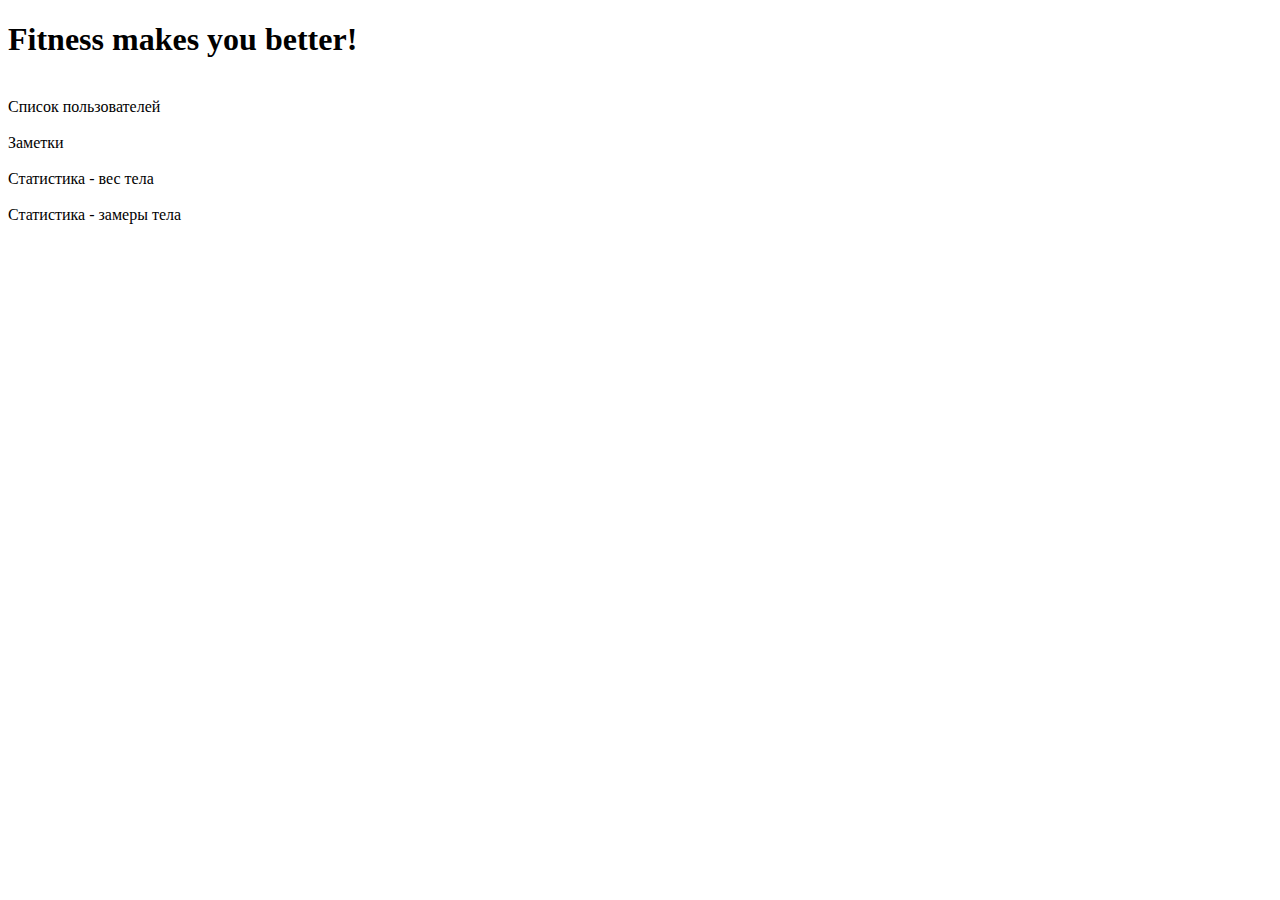
<file: src/main/resources/templates/index.html>
<!DOCTYPE html>
<html xmlns:th="http://www.thymeleaf.org"
      lang="en">
<head>
    <meta charset="UTF-8">
    <link rel="stylesheet" type="text/css" th:href="@{/css/style.css}"/>
    <title>Body Lookout</title>
</head>
<body>
<h1>Fitness makes you better!</h1>
<br/>
<div th:with="usersAdd=${T(ru.projects.format.constant.UrlNames)}">
    <a th:href="${usersAdd.USERS_ADD}">Список пользователей</a><br/><br/>
    <a th:href="${usersAdd.NOTES_ALL}">Заметки</a><br/><br/>
    <a th:href="${usersAdd.STATISTICS_WEIGHT}">Статистика - вес тела</a><br/><br/>
    <a th:href="${usersAdd.STATISTICS_BODY_SIZE}">Статистика - замеры тела</a>
</div>
</body>
</html>
</file>
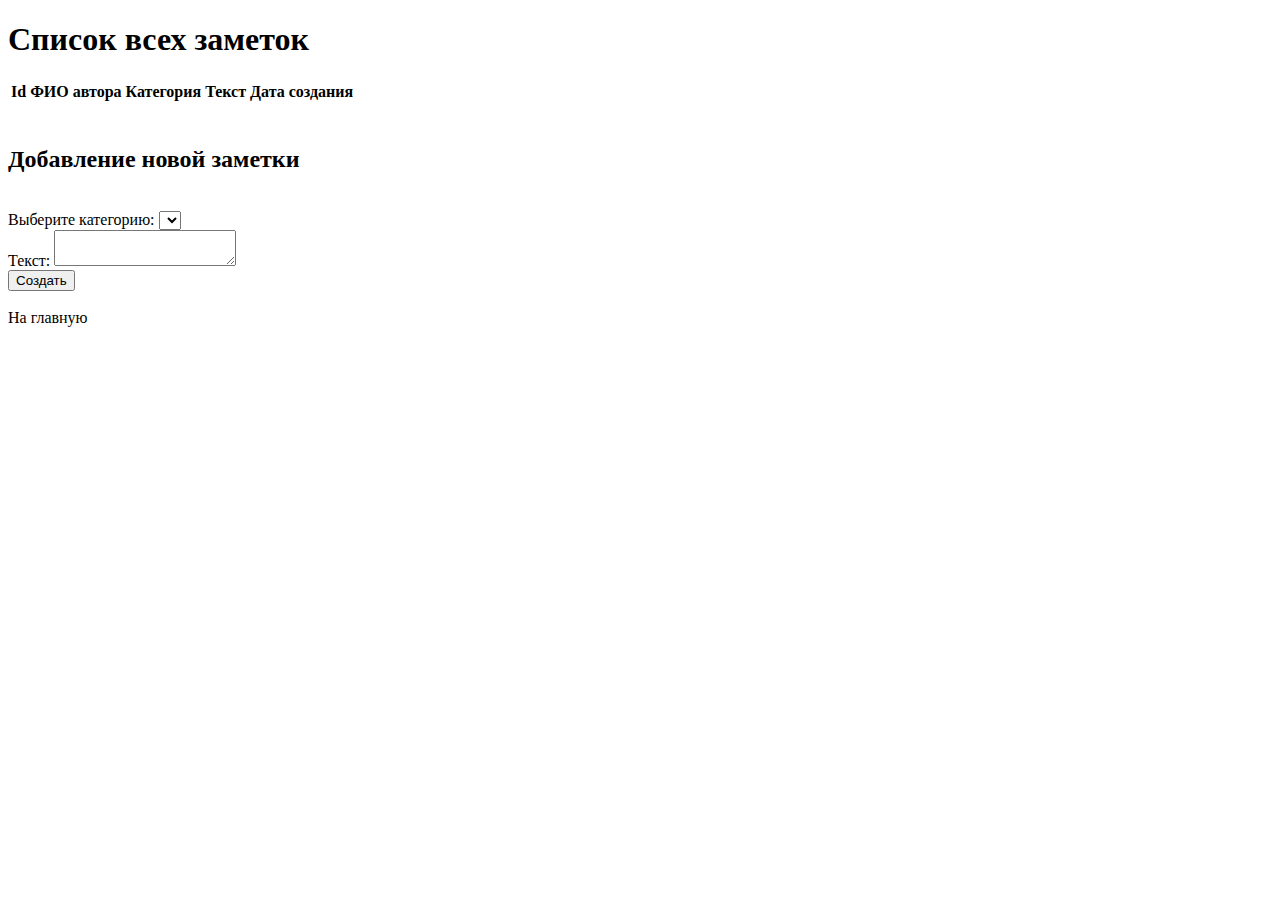
<file: src/main/resources/templates/notes/all.html>
<!DOCTYPE html>
<html xmlns:th="http://www.thymeleaf.org"
      lang="en">
<head>
    <meta charset="UTF-8">
    <link rel="stylesheet" type="text/css" th:href="@{/css/style.css}"/>
    <title>Body Lookout - заметки</title>
</head>
<body>
<h1>Список всех заметок</h1>
<table>
    <thead>
    <tr>
        <th>Id</th>
        <th>ФИО автора</th>
        <th>Категория</th>
        <th>Текст</th>
        <th>Дата создания</th>
    </tr>
    </thead>
    <tbody>
    <tr th:each="note : ${note_list.noteList}">
        <td th:text="${note.id}"></td>
        <td th:text="|${note.user.lastName} ${note.user.firstName} ${note.user.middleName}|"></td>
        <td th:text="${note.category.description}"></td>
        <td th:text="${note.text}"></td>
        <td th:text="${note.createdPretty}"></td>
    </tr>
    </tbody>
</table>
<br/>
<h2>Добавление новой заметки</h2>
<div th:with="urlNames=${T(ru.projects.format.constant.UrlNames)}">
    <form th:action="${urlNames.NOTES_ALL}" method="post" th:object="${note}">
        <input id="user" type="hidden" name="user" th:value="${user.id}"/><br/>

        <label>Выберите категорию:</label>
        <select th:field="*{category}">
            <option th:each="category : ${note_category_list.noteCategoryList}" th:value="${category.id}" th:text="${category.description}"></option>
        </select><br/>

        <label>Текст:</label>
        <textarea th:field="*{text}" required></textarea><br/>

        <button type="submit">Создать</button>
    </form>
    <br/>
    <a th:href="${urlNames.ROOT}">На главную</a>
</div>
</body>
</html>
</file>
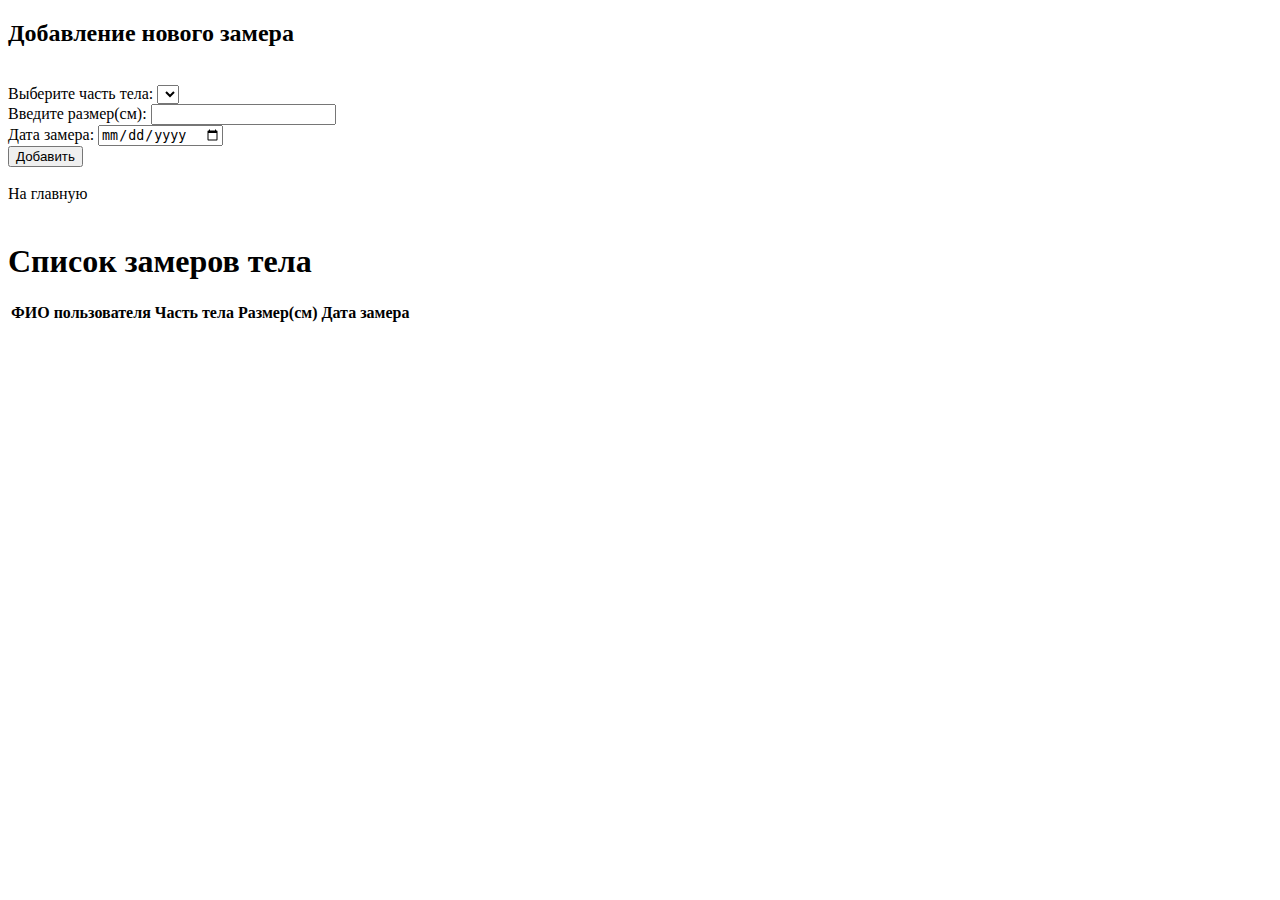
<file: src/main/resources/templates/statistics/body-size.html>
<!DOCTYPE html>
<html xmlns:th="http://www.thymeleaf.org"
      lang="en">
<head>
    <meta charset="UTF-8">
    <link rel="stylesheet" type="text/css" th:href="@{/css/style.css}"/>
    <title>Body Lookout - статистика замеров тела</title>
</head>
<body>
<h2>Добавление нового замера</h2>
<div th:with="urlNames=${T(ru.projects.format.constant.UrlNames)}">
    <form th:action="${urlNames.STATISTICS_BODY_SIZE}" method="post" th:object="${body_size}">
        <input id="user" type="hidden" name="key.user" th:value="${user.id}"/><br/>

        <label>Выберите часть тела:</label>
        <select th:field="*{key.bodyPart}">
            <option th:each="bodyPart : ${body_part_list.bodyPartList}" th:value="${bodyPart.id}" th:text="${bodyPart.description}"></option>
        </select><br/>

        <label>Введите размер(см):</label>
        <input type="number" min="0" th:field="*{size}" required/><br/>

        <label>Дата замера:</label>
        <input type="date" th:field="*{key.created}" required/><br/>

        <button type="submit">Добавить</button>
    </form>
    <br/>
    <a th:href="${urlNames.ROOT}">На главную</a>
</div>
<br/>
<h1>Список замеров тела</h1>
<table>
    <thead>
    <tr>
        <th>ФИО пользователя</th>
        <th>Часть тела</th>
        <th>Размер(см)</th>
        <th>Дата замера</th>
    </tr>
    </thead>
    <tbody>
    <tr th:each="bodySize : ${body_size_list.bodySizeList}">
        <td th:text="|${bodySize.key.user.lastName} ${bodySize.key.user.firstName} ${bodySize.key.user.middleName}|"></td>
        <td th:text="${bodySize.key.bodyPart.description}"></td>
        <td th:text="${bodySize.size}"></td>
        <td th:text="${bodySize.createdPretty}"></td>
    </tr>
    </tbody>
</table>
</body>
</html>
</file>
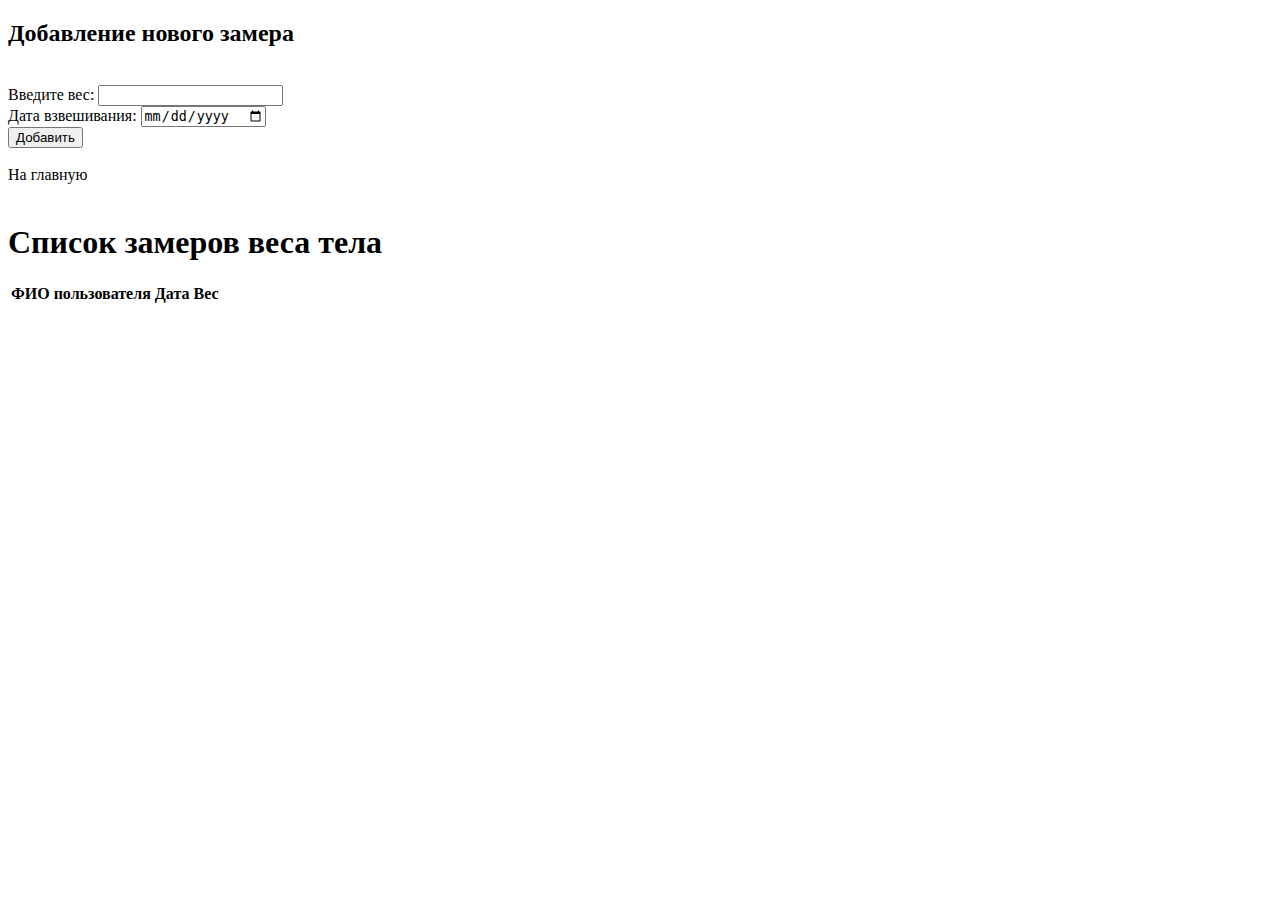
<file: src/main/resources/templates/statistics/weight.html>
<!DOCTYPE html>
<html xmlns:th="http://www.thymeleaf.org"
      lang="en">
<head>
    <meta charset="UTF-8">
    <link rel="stylesheet" type="text/css" th:href="@{/css/style.css}"/>
    <title>Body Lookout - статистика веса</title>
</head>
<body>
<h2>Добавление нового замера</h2>
<div th:with="urlNames=${T(ru.projects.format.constant.UrlNames)}">
    <form th:action="${urlNames.STATISTICS_WEIGHT}" method="post" th:object="${body_weight}">
        <input id="user" type="hidden" name="key.user" th:value="${user.id}"/><br/>

        <label>Введите вес:</label>
        <input type="number" min="0" step="0.01" th:field="*{weight}"/><br/>

        <label>Дата взвешивания:</label>
        <input type="date" th:field="*{key.date}" required/><br/>

        <button type="submit">Добавить</button>
    </form>
    <br/>
    <a th:href="${urlNames.ROOT}">На главную</a>
</div>
<br/>
<h1>Список замеров веса тела</h1>
<table>
    <thead>
    <tr>
        <th>ФИО пользователя</th>
        <th>Дата</th>
        <th>Вес</th>
    </tr>
    </thead>
    <tbody>
    <tr th:each="bodyWeight : ${body_weight_list.bodyWeightList}">
        <td th:text="|${bodyWeight.key.user.lastName} ${bodyWeight.key.user.firstName} ${bodyWeight.key.user.middleName}|"></td>
        <td th:text="${bodyWeight.datePretty}"></td>
        <td th:text="${bodyWeight.weight}"></td>
    </tr>
    </tbody>
</table>
</body>
</html>
</file>
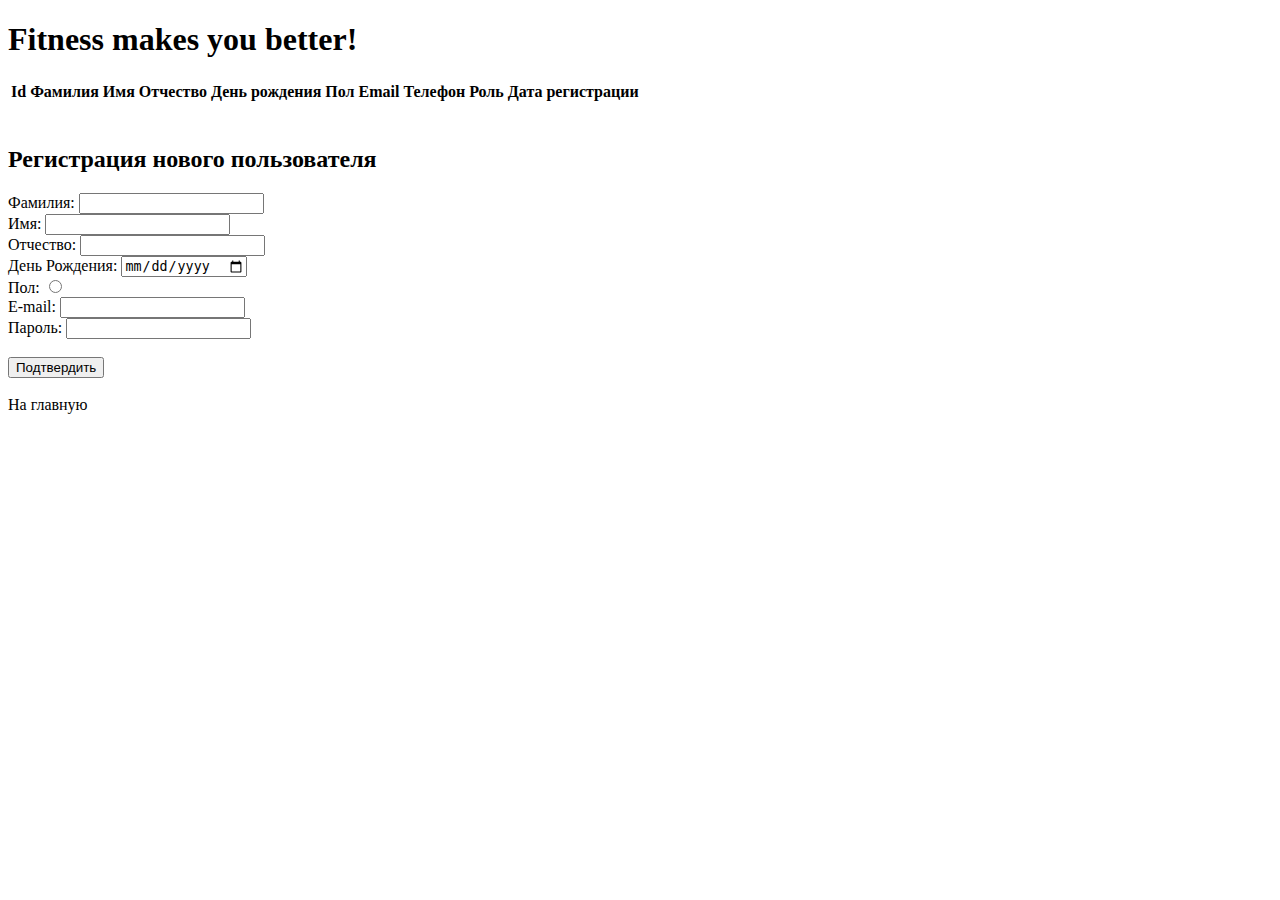
<file: src/main/resources/templates/users/add.html>
<!DOCTYPE html>
<html xmlns:th="http://www.thymeleaf.org"
      lang="en">
<head>
    <meta charset="UTF-8">
    <link rel="stylesheet" type="text/css" th:href="@{/css/style.css}"/>
    <title>Body Lookout - информация о пользователях</title>
</head>
<body>
<h1>Fitness makes you better!</h1>
<table>
    <thead>
    <tr>
        <th>Id</th>
        <th>Фамилия</th>
        <th>Имя</th>
        <th>Отчество</th>
        <th>День рождения</th>
        <th>Пол</th>
        <th>Email</th>
        <th>Телефон</th>
        <th>Роль</th>
        <th>Дата регистрации</th>
    </tr>
    </thead>
    <tbody>
    <tr th:each="user : ${user_list.userList}">
        <td th:text="${user.id}"></td>
        <td th:text="${user.lastName}"></td>
        <td th:text="${user.firstName}"></td>
        <td th:text="${user.middleName}"></td>
        <td th:text="${user.birthdayPretty}"></td>
        <td th:text="${user.gender.description}"></td>
        <td th:text="${user.email}"></td>
        <td th:text="${user.phoneNumber}"></td>
        <td th:text="${user.role.description}"></td>
        <td th:text="${user.regDatePretty}"></td>
    </tr>
    </tbody>
</table>
<br/>
<h2>Регистрация нового пользователя</h2>
<div th:with="urlNames=${T(ru.projects.format.constant.UrlNames)}">
    <form th:action="${urlNames.USERS_ADD}" method="post" th:object="${user}">
        <label>Фамилия:</label>
        <input type="text" th:field="*{lastName}" required/><br/>

        <label>Имя:</label>
        <input type="text" th:field="*{firstName}" required/><br/>

        <label>Отчество:</label>
        <input type="text" th:field="*{middleName}" required/><br/>

        <label>День Рождения:</label>
        <input type="date" th:field="*{birthday}" required/><br/>

        <label>Пол:</label>
        <th:block th:each="gender: ${gender_list.genderList}">
            <input type="radio" th:field="*{gender}"  th:value="${gender.value}" th:text="${gender.description}" required/>
        </th:block><br/>

        <label>E-mail:</label>
        <input type="email" th:field="*{email}" required/><br/>

        <label>Пароль:</label>
        <input type="password" th:field="*{password}" required/><br/>
        <br/>

        <button type="submit">Подтвердить</button>
    </form>
    <br/>
    <a th:href="${urlNames.ROOT}">На главную</a>
</div>
</body>
</html>
</file>
